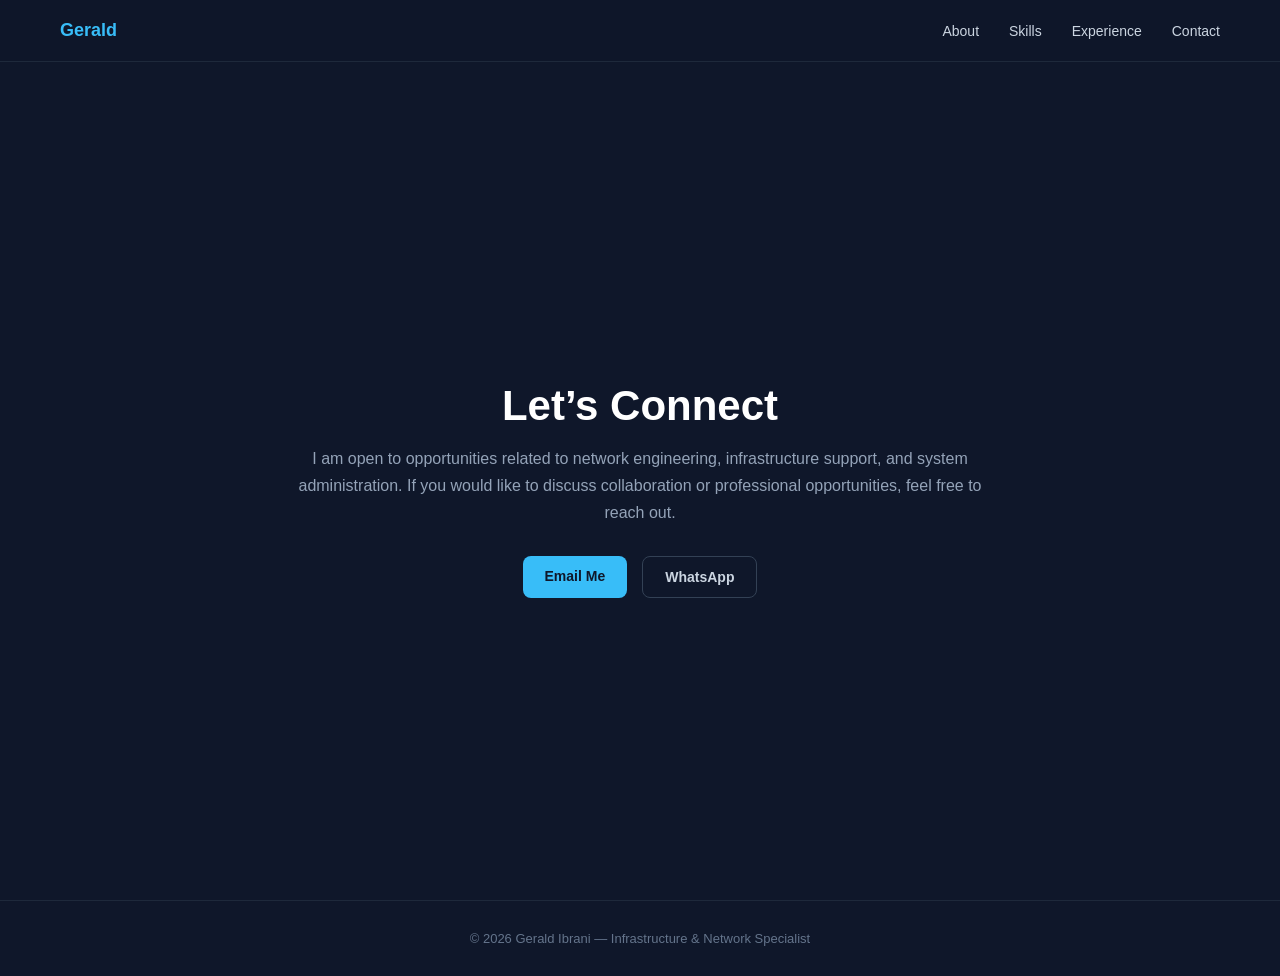
<file: contact.html>
<!DOCTYPE html>
<html lang="en">
<head>
  <meta charset="UTF-8" />
  <meta name="viewport" content="width=device-width, initial-scale=1.0" />
  <title>Contact | Gerald Ibrani</title>
  <link rel="stylesheet" href="style.css" />
</head>
<body>

<nav>
  <h2>Gerald</h2>
  <ul>
    <li><a href="about.html">About</a></li>
    <li><a href="skills.html">Skills</a></li>
    <li><a href="experience.html">Experience</a></li>
    <li><a href="contact.html">Contact</a></li>
  </ul>
</nav>

<section class="hero">
  <div class="hero-content" style="grid-template-columns:1fr; max-width:700px; text-align:center;">
    <div class="left">
      <h1>Let’s Connect</h1>
      <p>
        I am open to opportunities related to network engineering, infrastructure support, and system administration. If you would like to discuss collaboration or professional opportunities, feel free to reach out.
      </p>
      <div class="buttons" style="justify-content:center; margin-top:20px;">
        <a href="mailto:geraldibrani@geraldstudio.my.id" class="btn btn-primary">Email Me</a>
        <a href="" target="_blank" class="btn btn-outline">WhatsApp</a>
      </div>
    </div>
  </div>
</section>

<footer>
  © 2026 Gerald Ibrani — Infrastructure & Network Specialist
</footer>

</body>
</html>
</file>
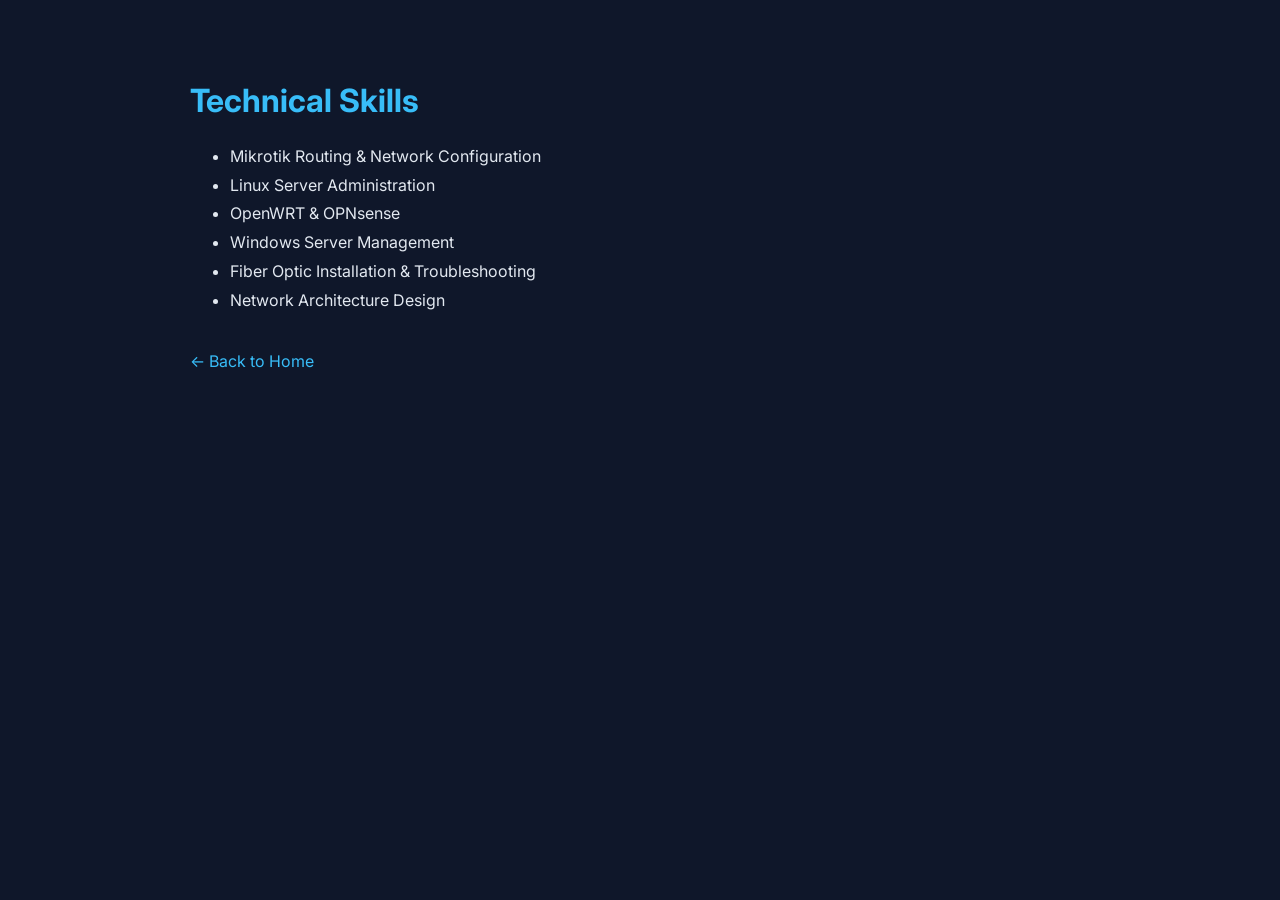
<file: skills.html>
<!DOCTYPE html>
<html lang="en">
<head>
<meta charset="UTF-8">
<meta name="viewport" content="width=device-width, initial-scale=1.0">
<title>Skills | Gerald</title>
<link href="https://fonts.googleapis.com/css2?family=Inter:wght@300;400;600;700&display=swap" rel="stylesheet">
<style>
body{margin:0;font-family:'Inter',sans-serif;background:#0f172a;color:#e2e8f0;padding:60px 20px;max-width:900px;margin:auto}
h1{color:#38bdf8}
ul{line-height:1.8}
a{color:#38bdf8;text-decoration:none}
</style>
</head>
<body>
<h1>Technical Skills</h1>
<ul>
<li>Mikrotik Routing & Network Configuration</li>
<li>Linux Server Administration</li>
<li>OpenWRT & OPNsense</li>
<li>Windows Server Management</li>
<li>Fiber Optic Installation & Troubleshooting</li>
<li>Network Architecture Design</li>
</ul>
<br>
<a href="index.html">← Back to Home</a>
</body>
</html>
</file>
<file: style.css>
* { margin: 0; padding: 0; box-sizing: border-box; }

body {
  font-family: 'Inter', sans-serif;
  background: #0f172a;
  color: #e2e8f0;
}

nav {
  position: fixed;
  width: 100%;
  top: 0;
  left: 0;
  background: rgba(15, 23, 42, 0.95);
  backdrop-filter: blur(8px);
  display: flex;
  justify-content: space-between;
  align-items: center;
  padding: 20px 60px;
  border-bottom: 1px solid #1e293b;
  z-index: 1000;
}

nav h2 {
  color: #38bdf8;
  font-size: 18px;
}

nav ul {
  list-style: none;
  display: flex;
  gap: 30px;
}

.hamburger {
  display: none;
}

nav ul li a {
  text-decoration: none;
  color: #cbd5e1;
  font-size: 14px;
  transition: 0.3s ease;
}

nav ul li a:hover {
  color: #38bdf8;
}

.hero {
  min-height: 100vh;
  display: flex;
  align-items: center;
  justify-content: center;
  padding: 140px 20px 60px;
}

.hero-content {
  max-width: 1000px;
  width: 100%;
  display: grid;
  grid-template-columns: 1fr 1fr;
  gap: 60px;
  align-items: center;
}

.left h1 {
  font-size: 42px;
  color: white;
  margin-bottom: 15px;
}

.left h1 span {
  color: #38bdf8;
}

.left p {
  color: #94a3b8;
  line-height: 1.7;
  margin-bottom: 30px;
}

.buttons {
  display: flex;
  gap: 15px;
}

.btn {
  padding: 12px 22px;
  border-radius: 8px;
  font-size: 14px;
  font-weight: 600;
  text-decoration: none;
  transition: 0.3s ease;
}

.btn-primary {
  background: #38bdf8;
  color: #0f172a;
}

.btn-primary:hover {
  opacity: 0.9;
}

.btn-outline {
  border: 1px solid #334155;
  color: #cbd5e1;
}

.btn-outline:hover {
  border-color: #38bdf8;
  color: #38bdf8;
}

.card {
  background: #1e293b;
  border: 1px solid #334155;
  padding: 40px;
  border-radius: 16px;
}

.card h3 {
  color: #38bdf8;
  margin-bottom: 20px;
  font-size: 18px;
}

.card ul {
  list-style: none;
  display: flex;
  flex-direction: column;
  gap: 10px;
  font-size: 14px;
  color: #cbd5e1;
}

footer {
  text-align: center;
  padding: 30px;
  border-top: 1px solid #1e293b;
  font-size: 13px;
  color: #64748b;
}

@media(max-width: 900px) {
  nav {
    padding: 20px;
  }

  nav ul {
    position: absolute;
    top: 70px;
    right: 0;
    background: #0f172a;
    flex-direction: column;
    width: 220px;
    padding: 20px;
    gap: 20px;
    border-left: 1px solid #1e293b;
    border-bottom: 1px solid #1e293b;
    transform: translateX(100%);
    transition: transform 0.3s ease;
    display: flex;
  }

  nav ul.active {
    transform: translateX(0);
  }

  .hamburger {
    display: flex;
    flex-direction: column;
    gap: 5px;
    cursor: pointer;
  }

  .hamburger span {
    width: 25px;
    height: 3px;
    background: #e2e8f0;
  }

  .hero-content {
    grid-template-columns: 1fr;
    text-align: center;
  }

  .buttons {
    justify-content: center;
  }
}
</file>
